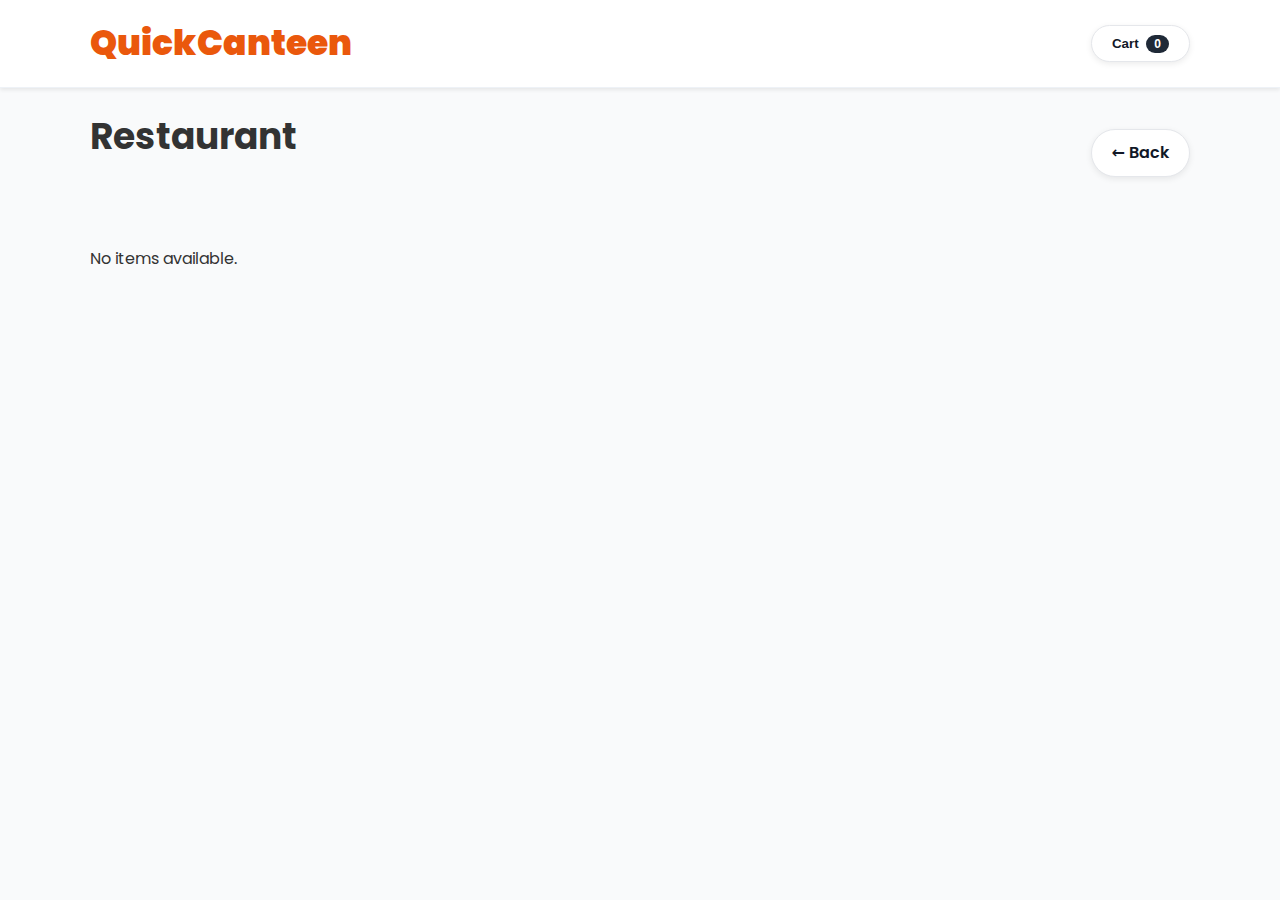
<file: QuickCanteen/frontend/restaurant.html>
<!DOCTYPE html>
<html lang="en">
<head>
  <meta charset="UTF-8" />
  <meta name="viewport" content="width=device-width, initial-scale=1.0" />
  <title>Restaurant Menu - QuickCanteen</title>
  <link rel="icon" type="image/png" sizes="16x16" href="./favlogo.png">
  <link rel="icon" type="image/png" sizes="32x32" href="./favlogo.png">
  <link rel="apple-touch-icon" href="./favlogo.png">
  <link rel="shortcut icon" href="./favlogo.png">
  <link href="https://fonts.googleapis.com/css2?family=Poppins:wght@400;600;700&display=swap" rel="stylesheet">
  <link rel="stylesheet" href="style.css" />
</head>
<body>
  <header class="header">
    <nav class="container nav">
      <a href="index.html" class="logo">QuickCanteen</a>
      <div class="header-actions">
        <button id="cart-btn" class="btn btn-secondary" aria-label="Cart">
          Cart <span id="cart-count" class="badge">0</span>
        </button>
      </div>
    </nav>
  </header>

  <section class="section section-light" style="padding-top:1.25rem;">
    <div class="container">
      <div class="section-header" style="display:flex;justify-content:space-between;align-items:center;margin-bottom:1rem;">
        <h2 id="restaurant-title">Restaurant</h2>
        <a href="index.html#menu" class="btn btn-secondary">← Back</a>
      </div>
      <div id="category-row" class="categories-row" aria-label="Categories"></div>
      <div id="menu-grid" class="menu-grid" aria-live="polite"></div>
    </div>
  </section>

  <div id="cart-overlay" class="overlay hidden" aria-hidden="true"></div>
  <aside id="cart-drawer" class="cart-drawer hidden" aria-label="Cart" aria-modal="true">
    <div class="cart-header">
      <h3>Your Cart</h3>
      <button id="cart-close" class="modal-close" aria-label="Close">×</button>
    </div>
    <div id="cart-items" class="cart-items"></div>
    <div class="cart-footer">
      <div class="cart-total">Total: <span id="cart-total">₹0</span></div>
      <div class="cart-actions">
        <button id="continue-btn" class="btn">Continue</button>
        <button id="checkout-btn" class="btn btn-primary">Checkout</button>
      </div>
    </div>
  </aside>

  <script src="simple_restaurant.js"></script>
</body>
</html>
</file>
<file: QuickCanteen/frontend/style.css>
/* Base */
body {
  font-family: 'Poppins', system-ui, -apple-system, Segoe UI, Roboto, Helvetica, Arial, sans-serif;
  margin: 0;
  line-height: 1.6;
  color: #333;
  background-color: #f9fafb;
}
html { scroll-behavior: smooth; scroll-padding-top: 88px; }
:root { --header-height: 72px; }

/* Container */
.container {
  max-width: 1100px;
  margin: 0 auto;
  padding: 0 1.5rem;
}

/* Typography */
h1, h2, h3 { margin-top: 0; font-weight: 700; }
h1 { font-size: 3rem; line-height: 1.2; }
h2 { font-size: 2.25rem; margin-bottom: 2rem; }
h3 { font-size: 1.25rem; }
p { margin-top: 0; margin-bottom: 1rem; }
a { text-decoration: none; color: #333; transition: color 0.3s ease; }

/* Header & Navigation */
.header { background: #ffffff; box-shadow: 0 2px 4px rgba(0,0,0,0.08); position: sticky; top: 0; z-index: 1000; border-bottom: 1px solid #eef2f7; }
.nav { display: flex; justify-content: space-between; align-items: center; padding: 1rem 1.5rem; }
.logo { font-size: 2.15rem; font-weight: 900; color: #ea580c; display: inline-flex; align-items: center; gap: 0.6rem; }
.logo-img { width: 34px; height: 34px; border-radius: 8px; display: inline-block; }
.desktop-menu { display: none; }
.desktop-menu a { margin-left: 0.25rem; padding: 0.5rem 0.75rem; border-radius: 9999px; color: #334155; font-weight: 600; }
.desktop-menu a:hover { background: #f3f4f6; color: #ff5100; }
.desktop-menu a.active { background: #fff7ed; color: #ea580c; border: 1px solid #fed7aa; }
.header-actions { display: flex; align-items: center; gap: 0.75rem; }
.badge { background:#1f2937; color:#fff; padding:0.1rem 0.5rem; border-radius:9999px; font-size:0.75rem; margin-left:0.25rem; }
.menu-btn { background: none; border: none; cursor: pointer; padding: 0; }
.menu-btn svg { width: 1.5rem; height: 1.5rem; }
.mobile-menu { display: flex; flex-direction: column; background-color: #fff; border-top: 1px solid #eee; }
.mobile-menu a { padding: 1rem 1.5rem; text-align: center; }
.mobile-menu a:hover { background-color: #fef2f2; }
.hidden { display: none !important; }
/* Ensure components that set display themselves still hide when marked hidden */
.modal.hidden, .cart-drawer.hidden { display: none !important; }

/* Buttons */
.btn { display: inline-block; padding: 0.65rem 1.25rem; border-radius: 9999px; font-weight: 600; text-align: center; transition: none; box-shadow: 0 2px 6px rgba(0,0,0,0.08); border: 1px solid transparent; }
.btn-primary { background-color: #f97316; color: #fff; }
.btn-primary:hover { background-color: #ea580c; }
.btn-secondary { background-color: #ffffff; color: #111827; border-color: #e5e7eb; }
.btn-secondary:hover { background-color: #f3f4f6; }
/* Added-to-cart feedback state */
.btn-secondary.added { background-color: #f97316; color: #fff; border-color: #f97316; }
.btn-secondary.added:hover { background-color: #ea580c; }

/* Cart badge bump animation */
@keyframes bump { 0% { transform: scale(1); } 30% { transform: scale(1.15); } 100% { transform: scale(1); } }
.badge.bump, #m-cart-count.bump { animation: bump 0.28s ease; }

/* Toast notification */
.toast {
  position: fixed;
  left: 50%;
  bottom: 24px;
  transform: translateX(-50%);
  background: #111827;
  color: #fff;
  padding: 10px 14px;
  border-radius: 9999px;
  font-weight: 600;
  box-shadow: 0 6px 18px rgba(0,0,0,0.18);
  opacity: 0.98;
  z-index: 2000;
  font-size: 0.95rem;
}

/* Hero Section */
.hero { color: #fff; padding: 0.75rem 0 1.25rem; }
.hero-card {
  background: url('https://img.freepik.com/premium-photo/plate-food-with-salad-plate-meat_865967-41989.jpg') no-repeat center center/cover;
  border-radius: 24px;
  overflow: hidden;
  box-shadow: 0 10px 30px rgba(0,0,0,0.15);
  height: clamp(260px, 42vw, 520px);
  margin: 0.25rem 0 0.75rem;
}
.hero-overlay {
  background: rgba(0,0,0,0.18);
  padding: 2.5rem 1.5rem;
  height: 100%;
  display: flex;
  align-items: center;
}
.hero-content.left { text-align: left; }
.hero-content.left h1 { font-size: 2.25rem; line-height: 1.2; text-shadow: 0 2px 10px rgba(0,0,0,0.35); }
.hero-content.left p { max-width: 560px; text-shadow: 0 1px 6px rgba(0,0,0,0.25); }
@media (min-width: 768px) {
  .hero-overlay { padding: 3rem 3rem; }
  .hero-content.left h1 { font-size: 3rem; }
}
@media (min-width: 1024px) {
  .hero-overlay { padding: 3.5rem 4rem; }
  .hero-content.left h1 { font-size: 3.25rem; }
}
.hero-content h1 { margin-bottom: 1rem; }
.hero-content p { font-size: 1.05rem; margin-bottom: 1.5rem; max-width: 600px; margin-left: auto; margin-right: auto; }

.section { padding: 4rem 0; }
.section-light { background-color: #f9fafb; }
.text-center { text-align: center; }
.section-subtitle { max-width: 700px; margin: 0.25rem 0 0; color: #555; font-size: 0.95rem; }
/* Ensure anchor targets aren't hidden behind sticky header */
#home, #menu, #team, #contact, .section { scroll-margin-top: 88px; }

/* Cards */
.card { background-color: #fff; padding: 2rem; border-radius: 0.75rem; box-shadow: 0 8px 20px rgba(0,0,0,0.08); text-align: center; }

/* Features Section */
.features-grid { display: grid; gap: 2rem; }
.feature-card { transition: none; }
.feature-card:hover { transform: none; }
.card-icon { color: #f97316; margin-bottom: 1rem; }
.card-icon svg { width: 4rem; height: 4rem; margin: 0 auto; }

/* Menu Section */
.menu-grid { display: grid; gap: 2rem; }
.categories-row { display: grid; grid-auto-flow: column; grid-auto-columns: minmax(120px, 1fr); gap: 1rem; overflow-x: auto; padding: 0.5rem 0 1.25rem; }
.categories-row::-webkit-scrollbar { height: 8px; }
.categories-row::-webkit-scrollbar-thumb { background: #e5e7eb; border-radius: 9999px; }
.chip { background:#fff; border:1px solid #e5e7eb; color:#111827; padding: 0.5rem 0.9rem; border-radius: 9999px; cursor:pointer; white-space: nowrap; font-weight:600; box-shadow: 0 1px 2px rgba(0,0,0,0.04); }
.chip:hover { border-color:#d1d5db; }
.chip.active { background:#f97316; color:#fff; border-color:#f97316; }
.cat-card { background:#fff; border:1px solid #eee; border-radius: 0.75rem; padding: 0.75rem; text-align:center; box-shadow: 0 1px 2px rgba(0,0,0,0.06); }
.cat-card img { width: 96px; height: 96px; object-fit: cover; border-radius: 9999px; display:block; margin: 0 auto 0.5rem; }
.cat-card span { font-weight: 600; font-size: 0.95rem; }
.menu-item { padding: 0; overflow: hidden; text-align: left; border-radius: 12px; box-shadow: 0 6px 18px rgba(0,0,0,0.08); }
.menu-item img { width: 100%; height: 260px; object-fit: cover; display: block; border-top-left-radius: 12px; border-top-right-radius: 12px; }
.menu-media { position: relative; }
.menu-fab {
  position: absolute; bottom: 12px; right: 12px;
  width: 38px; height: 38px; border-radius: 9999px;
  background: #ffffff; color: #10b981; border: 1px solid #e5e7eb;
  display: flex; align-items: center; justify-content: center;
  box-shadow: 0 6px 18px rgba(16,24,40,0.12), 0 1px 2px rgba(16,24,40,0.06);
  cursor: pointer; font-size: 20px; line-height: 20px; font-weight: 800;
  z-index: 2; transition: box-shadow 120ms ease, background 120ms ease;
}
.menu-fab:hover { background: #ecfdf5; /* light green */ box-shadow: 0 8px 22px rgba(16,24,40,0.16), 0 2px 4px rgba(16,24,40,0.08); }
.menu-stepper {
  position: absolute; bottom: 12px; right: 12px;
  background: #ffffff; border: 1px solid #e5e7eb; border-radius: 9999px;
  display: inline-flex; align-items: center; gap: 10px; padding: 6px 10px;
  box-shadow: 0 6px 18px rgba(16,24,40,0.12), 0 1px 2px rgba(16,24,40,0.06);
  font-weight: 700;
  z-index: 2; transition: box-shadow 120ms ease;
}
.menu-stepper:hover { box-shadow: 0 8px 22px rgba(16,24,40,0.16), 0 2px 4px rgba(16,24,40,0.08); }
.menu-stepper .menu-dec, .menu-stepper .menu-inc {
  background: none; border: none; cursor: pointer;
  width: 30px; height: 30px; border-radius: 9999px; font-size: 20px; line-height: 20px; font-weight: 800;
}
/* Colors for +/- and their hover backgrounds */
.menu-stepper .menu-inc { color: #10b981; }
.menu-stepper .menu-inc:hover { background: #d1fae5; }
.menu-stepper .menu-dec { color: #ef4444; }
.menu-stepper .menu-dec:hover { background: #fee2e2; }
.menu-stepper .menu-count { min-width: 18px; text-align: center; color: #111827; }
.menu-item-content { padding: 1.75rem; }
.menu-item .restaurant { font-size: 0.9rem; color:#6b7280; margin-top: -0.25rem; margin-bottom: 0.5rem; }
.menu-item-footer { display: flex; justify-content: space-between; align-items: center; margin-top: 1rem; }
.price { font-size: 1.375rem; font-weight: 700; color: #ea580c; }

/* Zomato-like category scroller overrides */
.categories-row { display: flex; align-items: center; gap: 16px; overflow-x: auto; padding: 0.75rem 0 1.25rem; scrollbar-width: none; }
.categories-row::-webkit-scrollbar { display: none; }
.categories-row .chip { background: transparent; border: none; padding: 0; box-shadow: none; }
.categories-row .chip { cursor: pointer; transition: none; }
.categories-row .chip img { width: 88px; height: 88px; border-radius: 9999px; display: block; object-fit: cover; box-shadow: 0 1px 3px rgba(0,0,0,.08); border: 2px solid transparent; }
.categories-row .chip:hover { transform: none; }
.categories-row .chip.active img { border-color: #ef4444; }

/* Modal (Auth) */
.modal { position: fixed; inset: 0; background: rgba(2,6,23,0.55); display: flex; align-items: center; justify-content: center; padding: 1rem; z-index: 10000; }
/* Reduce motion specifically for auth modal */
.modal, .modal * { transition: none !important; animation: none !important; }
.modal-content { background: #ececec; width: 100%; max-width: 430px; border-radius: 16px; padding: 1.25rem 1.25rem 1.25rem; position: relative; box-shadow: 0 10px 30px rgba(2,6,23,0.12); margin: 0 auto; border: 1px solid #e5e7eb; overflow: hidden; box-sizing: border-box; }
.modal-content h3 { margin: 0.25rem 0 0.25rem; font-size: 1.35rem; letter-spacing: .2px; }
.modal-close { position: absolute; top: 0.5rem; right: 0.6rem; background: #fff; border: 1px solid #e5e7eb; width: 32px; height: 32px; border-radius: 9999px; font-size: 18px; cursor: pointer; line-height: 18px; box-shadow: 0 2px 6px rgba(2,6,23,0.08); }
/* Remove button glow inside auth modal */
.modal .btn,
.modal .btn:hover,
.modal .btn:focus {
  box-shadow: none !important;
  outline: none;
}
/* Remove input focus glow in auth modal, keep brand border color */
.modal .form input:focus {
  box-shadow: none !important;
  border-color: #f97316;
}
.tabs { display: grid; grid-template-columns: 1fr 1fr; gap: 6px; margin: 0.25rem 0 0.9rem; background: #f8fafc; padding: 4px; border-radius: 10px; border: 1px solid #eef2f7; }
.tab { padding: 0.5rem 0.75rem; background: transparent; border: none; border-radius: 8px; cursor: pointer; color: #475569; font-weight: 600; }
.tab:hover { background: #f1f5f9; }
.tab.active { background: #fff; color: #f97316; }
.form { margin-top: 0.25rem; padding: 0 0.25rem; }
.form label { display: block; margin-bottom: 0.9rem; }
.form label span { display: block; font-size: 0.825rem; color: #475569; margin-bottom: 0.35rem; }
.form input { width: 100%; padding: 0.7rem 0.8rem; border: 1px solid #e5e7eb; border-radius: 10px; font-size: 1rem; background: #fff; transition: box-shadow 120ms ease, border-color 120ms ease; box-sizing: border-box; }
.form .btn { width: 100%; }
.form input:focus { outline: none; border-color: #f97316; box-shadow: 0 0 0 4px rgba(249,115,22,0.15); }
.form-error { color: #dc2626; margin-top: 0.75rem; min-height: 1.25rem; font-weight: 600; }
.user-chip { background:#fde68a; color:#92400e; padding: 0.25rem 0.5rem; border-radius: 9999px; font-weight:600; }

/* Cart Drawer */
.cart-drawer { position: fixed; top:0; right:0; height:100%; width: 380px; max-width: 92%; background:#ffffff; /* opaque to avoid bleed-through */ box-shadow: -10px 0 28px rgba(2,6,23,0.22); display:flex; flex-direction: column; border-top-left-radius: 16px; border-bottom-left-radius: 16px; overflow: hidden; z-index: 9999; }
.cart-header { display:flex; align-items:center; justify-content: space-between; padding: 1rem 1.125rem; border-bottom:1px solid #eef2f7; background: #fff; }
.cart-header h3 { margin:0; font-size: 1.125rem; letter-spacing: .2px; }
.cart-items { padding: 0.5rem 1rem 1rem; overflow: auto; flex: 1; background: #fff; }
.cart-items::-webkit-scrollbar { width: 8px; }
.cart-items::-webkit-scrollbar-thumb { background: #e5e7eb; border-radius: 9999px; }
.cart-row { display:flex; align-items:center; justify-content: space-between; gap: 0.75rem; padding: 0.75rem 0; border-bottom: 1px dashed #eef2f7; }
.cart-left { display:flex; align-items:center; gap: 0.6rem; }
.cart-thumb { width: 48px; height: 48px; object-fit: cover; border-radius: 8px; border:1px solid #eef2f7; }
.cart-right { display:flex; align-items:center; gap: 0.5rem; }
.cart-item-name { font-weight: 700; letter-spacing: .2px; }
.cart-item-price { font-size: 0.9rem; color:#6b7280; }
.qty-controls { display:flex; align-items:center; gap: 6px; background:#f8fafc; border:1px solid #e5e7eb; border-radius: 9999px; padding: 2px 6px; }
.qty-controls span { min-width: 22px; text-align: center; font-weight: 700; color:#111827; }
.qty-btn, .remove-btn { background:transparent; border:1px solid transparent; padding: 0; border-radius: 9999px; cursor:pointer; font-weight: 800; line-height: 1; }
.qty-btn { width: 26px; height: 26px; display:inline-flex; align-items:center; justify-content:center; }
.qty-btn:hover { background:#fff; border-color:#e5e7eb; }
.qty-btn[data-act="inc"]{ color:#10b981; }
.qty-btn[data-act="inc"]:hover{ background:#d1fae5; }
.qty-btn[data-act="dec"]{ color:#ef4444; }
.qty-btn[data-act="dec"]:hover{ background:#fee2e2; }
.remove-btn { color:#ef4444; background:#fff; border:1px solid #fee2e2; width: 32px; height: 32px; display:inline-flex; align-items:center; justify-content:center; border-radius: 10px; font-size: 18px; }
.remove-btn:hover { background:#fff5f5; }
.cart-footer { border-top:1px solid #eef2f7; padding: 0.75rem 1rem; background:#fff; position: sticky; bottom: 0; }
.cart-total { font-weight:800; margin-bottom: 0.5rem; display:flex; align-items:center; justify-content: space-between; }

/* Restaurant Styles */
/* Restaurant Grid */
.restaurant-grid {
  display: grid;
  gap: 1.5rem;
  grid-template-columns: repeat(auto-fill, minmax(300px, 1fr));
}

.restaurant-card {
  background: #fff;
  border-radius: 12px;
  overflow: hidden;
  box-shadow: 0 4px 12px rgba(0, 0, 0, 0.08);
  transition: transform 0.2s ease, box-shadow 0.2s ease;
  display: flex;
  flex-direction: column;
  height: 100%;
}

.restaurant-card:hover {
  transform: translateY(-4px);
  box-shadow: 0 8px 24px rgba(0, 0, 0, 0.12);
}

.restaurant-card.selected {
  border: 2px solid #f97316;
  box-shadow: 0 0 0 4px rgba(249, 115, 22, 0.2);
}

.restaurant-image {
  position: relative;
  height: 180px;
  overflow: hidden;
}

.restaurant-image img {
  width: 100%;
  height: 100%;
  object-fit: cover;
  transition: none;
}

.restaurant-card:hover .restaurant-image img { transform: none; }

.canteen-tag {
  position: absolute;
  top: 12px;
  right: 12px;
  background: #f59e0b;
  color: white;
  font-size: 0.75rem;
  font-weight: 600;
  padding: 0.25rem 0.75rem;
  border-radius: 9999px;
  box-shadow: 0 2px 4px rgba(0, 0, 0, 0.1);
}

.badge-discount {
  position: absolute;
  bottom: 12px;
  left: 12px;
  background: #10b981;
  color: white;
  font-size: 0.75rem;
  font-weight: 600;
  padding: 0.25rem 0.75rem;
  border-radius: 9999px;
  box-shadow: 0 2px 4px rgba(0, 0, 0, 0.1);
}

.restaurant-info {
  padding: 1.25rem;
  flex: 1;
  display: flex;
  flex-direction: column;
}

.restaurant-header {
  display: flex;
  justify-content: space-between;
  align-items: flex-start;
  margin-bottom: 0.5rem;
}

.restaurant-header h3 {
  margin: 0;
  font-size: 1.25rem;
  color: #1f2937;
}

.restaurant-rating {
  display: flex;
  align-items: center;
  gap: 0.25rem;
  background: #fef3c7;
  color: #92400e;
  padding: 0.25rem 0.5rem;
  border-radius: 9999px;
  font-size: 0.875rem;
  font-weight: 600;
}

.stars {
  color: #f59e0b;
  letter-spacing: 0.1em;
}

.restaurant-cuisine {
  color: #6b7280;
  font-size: 0.95rem;
  margin: 0.25rem 0;
}

.restaurant-address {
  color: #6b7280;
  font-size: 0.9rem;
  margin: 0.5rem 0;
  display: flex;
  align-items: center;
  gap: 0.35rem;
}

.restaurant-address::before {
  content: '📍';
  font-size: 1em;
}

.restaurant-meta {
  display: flex;
  gap: 1rem;
  margin: 0.75rem 0 1rem;
  font-size: 0.9rem;
}

.restaurant-status {
  display: flex;
  align-items: center;
  gap: 0.25rem;
  font-weight: 500;
}

.restaurant-status::before {
  content: '';
  display: inline-block;
  width: 8px;
  height: 8px;
  border-radius: 50%;
  background: currentColor;
}

.restaurant-status.open {
  color: #10b981;
}

.restaurant-status.closed {
  color: #ef4444;
}

.restaurant-delivery-time {
  display: flex;
  align-items: center;
  gap: 0.25rem;
  color: #4b5563;
}

.restaurant-delivery-time::before {
  content: '⏱️';
  font-size: 1em;
}

.view-menu-btn {
  margin-top: auto;
  width: 100%;
  text-align: center;
  padding: 0.65rem 1rem;
  font-weight: 600;
  border-radius: 0.5rem;
  background-color: #f97316;
  color: white;
  border: none;
  cursor: pointer;
  transition: background-color 0.12s ease;
}

.view-menu-btn:hover {
  background-color: #ea580c;
}

/* Restaurant Filters */
.restaurant-filters {
  display: flex;
  flex-wrap: wrap;
  gap: 1rem;
  margin-bottom: 1.5rem;
  align-items: center;
}

.restaurant-filters label {
  font-weight: 500;
  color: #4b5563;
  font-size: 0.95rem;
}

.restaurant-filters select,
.restaurant-filters input[type="text"] {
  padding: 0.6rem 0.75rem;
  border: 1px solid #e5e7eb;
  border-radius: 0.5rem;
  font-size: 0.95rem;
  background-color: #fff;
}

.restaurant-filters input[type="text"] {
  flex: 1;
  min-width: 200px;
  max-width: 300px;
}

.no-results {
  grid-column: 1 / -1;
  text-align: center;
  padding: 3rem 1rem;
  color: #6b7280;
  font-size: 1.1rem;
}

/* Responsive adjustments */
@media (max-width: 768px) {
  .restaurant-grid {
    grid-template-columns: repeat(auto-fill, minmax(280px, 1fr));
  }
  
  .restaurant-filters {
    flex-direction: column;
    align-items: stretch;
  }
  
  .restaurant-filters input[type="text"] {
    max-width: 100%;
  }
}

/* Cart Overlay */
.overlay { position: fixed; inset: 0; background: rgba(0,0,0,0.4); z-index: 9998; }
.overlay.hidden { display: none !important; }

/* Payment */
.payment-box { background:#f9fafb; border:1px solid #e5e7eb; border-radius: 0.5rem; padding: 0.75rem; margin: 0.75rem 0; }
.pay-options { display:flex; gap:1rem; align-items:center; }
.upi-box { margin-top: 0.5rem; text-align:center; }
.upi-box img { width: 180px; height: 180px; object-fit: contain; border:1px solid #e5e7eb; border-radius:0.5rem; }

.cart-actions { display:flex; gap:0.75rem; }
.cart-actions .btn { flex:1; }
.cart-actions .btn-primary { box-shadow: 0 6px 16px rgba(249,115,22,.25); }
/* Empty state */
.cart-items p { text-align:center; color:#6b7280; margin: 2rem 0; }

/* Address box */
.address-box { margin-top: 0.75rem; display: flex; flex-direction: column; gap: 0.4rem; }
.address-box label { font-size: 0.9rem; color:#374151; }
.address-box textarea { width: 100%; max-width: 100%; box-sizing: border-box; display: block; padding: 0.6rem 0.75rem; border:1px solid #e5e7eb; border-radius: 0.5rem; resize: vertical; }

/* Team Section */
.team-grid { display: grid; gap: 2rem; }
.team-member img { width: 150px; height: 150px; border-radius: 50%; margin: 0 auto 1rem auto; border: 4px solid #fed7aa; }

/* Footer */
.footer { background-color: #1f2937; color: #fff; padding: 3rem 0; }
.footer h3 { font-size: 1.5rem; margin-bottom: 0.5rem; }

/* Footer Layout */
.footer-grid { display: grid; gap: 2rem; align-items: start; }
.footer-brand .brand-name { font-size: 1.75rem; font-weight: 800; color: #f97316; display: inline-block; }
.footer-brand .brand-dot { color: #f97316; }
.footer-brand .brand-desc { color: #d1d5db; max-width: 520px; margin: 0.5rem 0 1rem; }
.socials { display: flex; gap: 0.75rem; }
.socials a { width: 36px; height: 36px; border-radius: 9999px; border: 1px solid #6b7280; color: #e5e7eb; display:flex; align-items:center; justify-content:center; font-weight:700; text-transform: lowercase; }
.socials a:hover { background:#374151; }

.footer-col h4 { font-size: 1.125rem; margin: 0 0 0.75rem; }
.footer-col ul { list-style: none; padding: 0; margin: 0; }
.footer-col li { margin: 0.35rem 0; }
.footer-col a { color: #e5e7eb; }
.footer-col a:hover { color: #f97316; }

.footer-divider { height: 1px; background: #6b7280; opacity: 0.5; margin: 2rem 0 1rem; }
.copyright { text-align: center; color: #d1d5db; font-size: 0.95rem; }

@media (min-width: 768px) {
  .footer-grid { grid-template-columns: 2fr 1fr 1fr; }
}

/* Responsive */
@media (min-width: 768px) {
  .menu-btn, .mobile-menu { display: none; }
  .desktop-menu { display: flex; align-items: center; }
  .header-actions { margin-left: auto; }
  .features-grid { grid-template-columns: repeat(3, 1fr); }
  .menu-grid { grid-template-columns: repeat(2, 1fr); }
  .team-grid { grid-template-columns: repeat(4, 1fr); }
}
@media (min-width: 1024px) { .menu-grid { grid-template-columns: repeat(4, 1fr); } }
</file>
